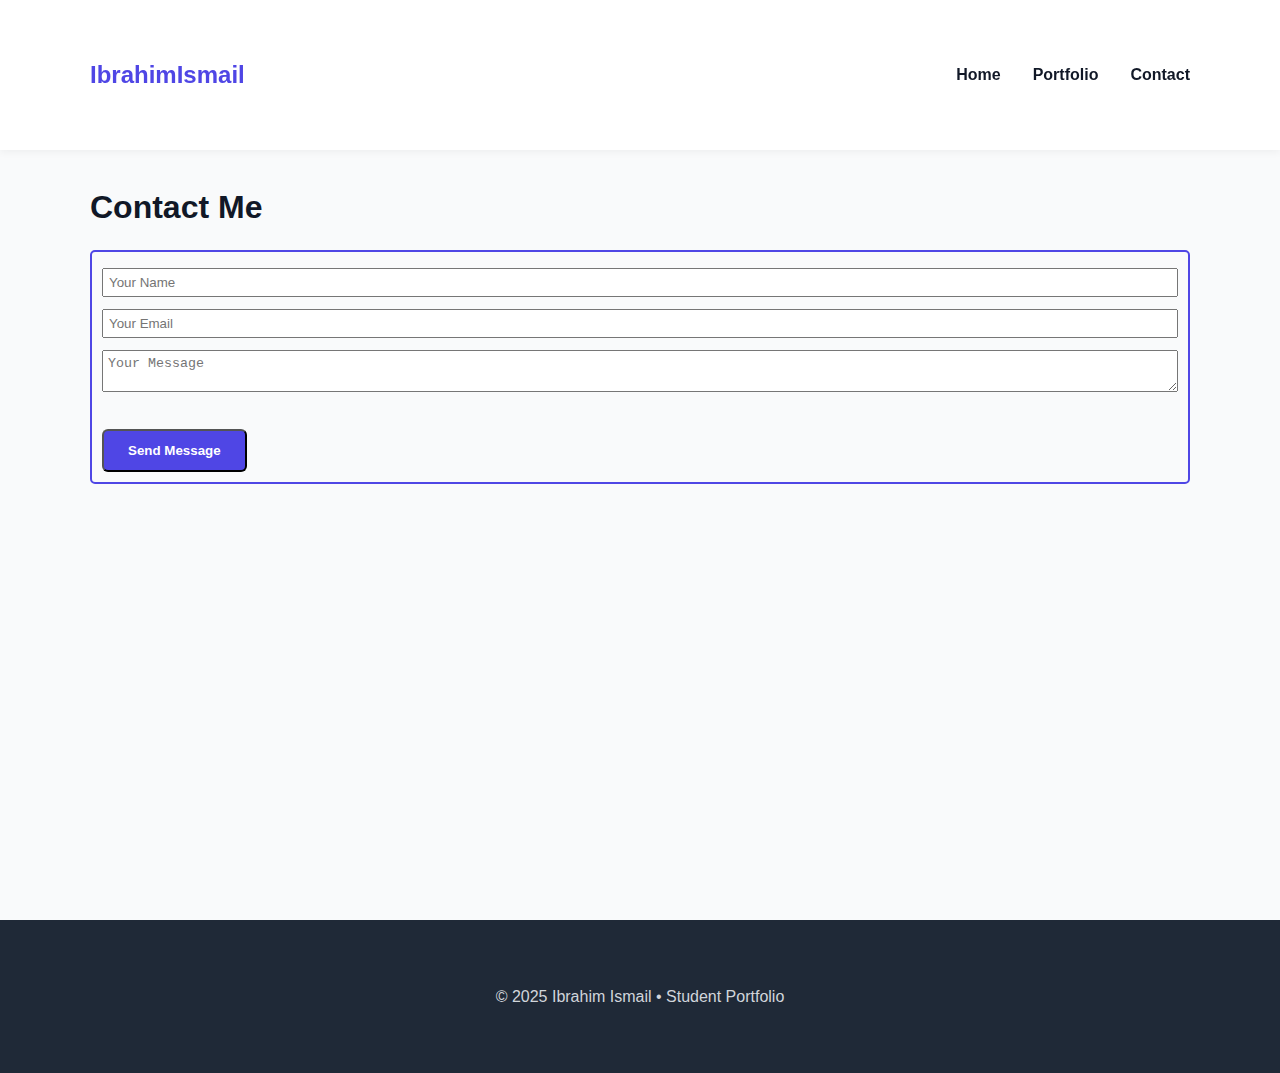
<file: contact.html>
<!-- contact.html -->
<!DOCTYPE html>
<html lang="en">
<head>
  <meta charset="UTF-8" />
  <meta name="viewport" content="width=device-width, initial-scale=1.0"/>
  <title>Contact | Ibrahim Ismail</title>
  <link rel="stylesheet" href="assets/css/style.css" />
</head>
<body>
    
  <header class="navbar">
    <div class="container">
      <div class="logo">Ibrahim<span>Ismail</span></div>
      <nav class="nav-links">
        <a href="index.html">Home</a>
        <a href="portfolio.html">Portfolio</a>
        <a href="contact.html" class="active">Contact</a>
      </nav>
    </div>
  </header>

  <section class="contact section container">
    <h2>Contact Me</h2>
    <form>
      <input type="text" placeholder="Your Name" required>
      <input type="email" placeholder="Your Email" required>
      <textarea placeholder="Your Message" required></textarea>
      <button type="submit" class="btn">Send Message</button>
    </form>

    <div style="margin-top:2rem">
      <iframe
        src="https://www.google.com/maps/embed?pb=!1m18!1m12!1m3!1d3939.5183482587495!2d8.516656015204379!3d9.057851693498955!2m3!1f0!2f0!3f0!3m2!1i1024!2i768!4f13.1!3m3!1m2!1s0x10524e6a1c7760b3%3A0x9d229ea22621cfce!2sAbuja%2C%20Nigeria!5e0!3m2!1sen!2sng!4v1698698105883!5m2!1sen!2sng"
        width="100%" height="300" style="border:0;" allowfullscreen="" loading="lazy">
      </iframe>
    </div>
  </section>

  <footer class="footer">
    <div class="container">
      <p>&copy; 2025 Ibrahim Ismail • Student Portfolio</p>
    </div>
  </footer>
</body>
</html>
</file>
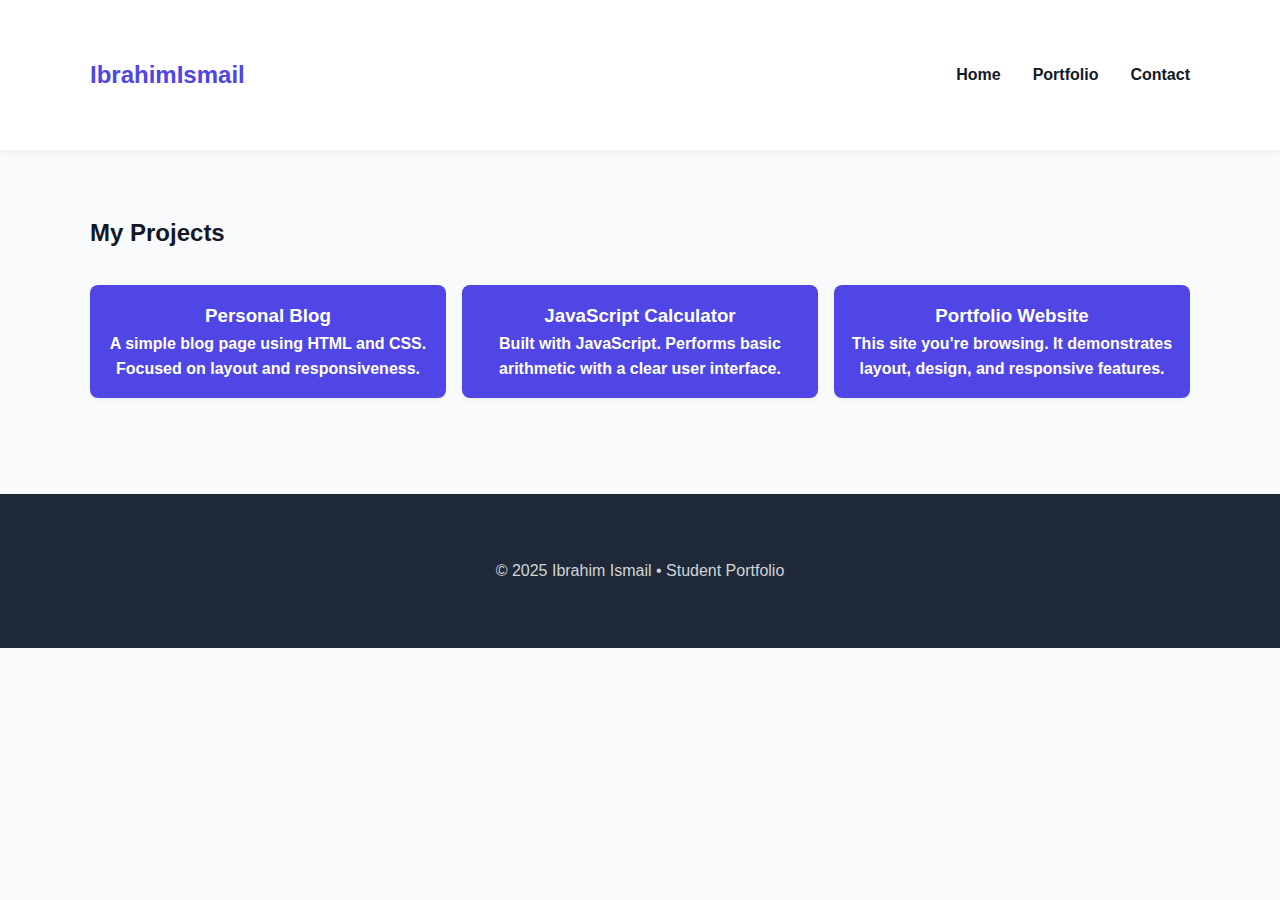
<file: portfolio.html>
<!-- portfolio.html -->
<!DOCTYPE html>
<html lang="en">
<head>
  <meta charset="UTF-8" />
  <meta name="viewport" content="width=device-width, initial-scale=1.0"/>
  <title>Portfolio | Ibrahim Ismail</title>
  <link rel="stylesheet" href="assets/css/style.css" />
</head>
<body>
  <header class="navbar">
    <div class="container">
      <div class="logo">Ibrahim<span>Ismail</span></div>
      <nav class="nav-links">
        <a href="index.html">Home</a>
        <a href="portfolio.html" class="active">Portfolio</a>
        <a href="contact.html">Contact</a>
      </nav>
    </div>
  </header>

  <section class="container">
    <h2 style="margin-top: 2rem;">My Projects</h2>
    <div class="skills-grid">
      <div>
        <h3>Personal Blog</h3>
        <p>A simple blog page using HTML and CSS. Focused on layout and responsiveness.</p>
      </div>
      <div>
        <h3>JavaScript Calculator</h3>
        <p>Built with JavaScript. Performs basic arithmetic with a clear user interface.</p>
      </div>
      <div>
        <h3>Portfolio Website</h3>
        <p>This site you're browsing. It demonstrates layout, design, and responsive features.</p>
      </div>
    </div>
  </section>

  <footer class="footer">
    <div class="container">
      <p>&copy; 2025 Ibrahim Ismail • Student Portfolio</p>
    </div>
  </footer>
</body>
</html>
</file>
<file: assets/css/style.css>
:root {
      --primary: #4f46e5;
      --secondary: #6d28d9;
      --bg: #f9fafb;
      --text: #111827;
    }
    * {
      box-sizing: border-box;
      margin: 0;
      padding: 0;
    }
    body {
      font-family: 'Inter', sans-serif;
      background-color: var(--bg);
      color: var(--text);
      line-height: 1.6;
    }
    .container {
      width: 90%;
      max-width: 1100px;
      margin: auto;
      padding: 2rem 0;
    }
    .navbar {
      background: white;
      padding: 1.5rem 0;
      box-shadow: 0 2px 8px rgba(0,0,0,0.05);
      position: sticky;
      top: 0;
      z-index: 1000;
    }
    .logo {
      font-size: 1.5rem;
      font-weight: 800;
      color: var(--primary);
    }
    .nav-links {
      display: flex;
      gap: 2rem;
    }
    .nav-links a {
      text-decoration: none;
      font-weight: 600;
      color: var(--text);
    }
    header .container {
      display: flex;
      align-items: center;
      justify-content: space-between;
    }
    .hero {
      display: flex;
      align-items: center;
      justify-content: space-between;
      flex-wrap: wrap;
      padding: 4rem 0;
    }
    .hero-text h1 {
      font-size: 2.5rem;
      font-weight: 800;
      color: var(--primary);
    }
    .hero-text p {
      margin-top: 1rem;
      max-width: 500px;
      font-size: 1.125rem;
    }
    .hero-img img {
      width: 360px;
      height: 360px;
      border-radius: 10%;
      box-shadow: 0 10px 25px rgba(0,0,0,0.1);
    }
    .btn {
      display: inline-block;
      margin-top: 1.5rem;
      background: var(--primary);
      color: white;
      padding: 0.75rem 1.5rem;
      border-radius: 6px;
      text-decoration: none;
      font-weight: 600;
    }
    .section h2 {
      font-size: 2rem;
      font-weight: 700;
      margin-bottom: 1rem;
    }
    .about p {
      max-width: 700px;
      font-size: 1.1rem;
    }
    .skills-grid {
      display: grid;
      grid-template-columns: repeat(auto-fit, minmax(120px, 1fr));
      gap: 1rem;
      margin-top: 2rem;
    }
    .skills-grid div {
      background: var(--primary);
      padding: 1rem;
      border-radius: 8px;
      text-align: center;
      font-weight: 600;
      color: white;
      box-shadow: 0 2px 5px rgba(0,0,0,0.05);
      transition: all 0.3s ease;
    }
    .skills-grid div:hover {
      transform: scale(1.05);
      box-shadow: 0 4px 10px rgba(0,0,0,0.1);
      background: var(--secondary);
    }
    .footer {
      background: #1f2937;
      color: #d1d5db;
      text-align: center;
      padding: 2rem 1rem;
      margin-top: 4rem;
    }
    .socials a {
      color: #a5b4fc;
      margin: 0 0.5rem;
      text-decoration: none;
    }
    @media (max-width: 768px) {
      .hero {
        flex-direction: column;
        text-align: center;
      }
      .hero-img {
        margin-top: 2rem;
      }
      .nav-links {
        gap: 1rem;
      }
    }
    form{ 
border: 2px solid var(--primary);
border-radius: 5px;
padding: 10px;
    }

    .theme-toggle {
      background: none;
      border: none;
      cursor: pointer;
      display: flex;
      align-items: center;
      gap: 0.5rem;
      padding: 0.5rem;
      border-radius: 50%;
      transition: all 0.3s ease;
    }
    .theme-toggle:hover {
      background: var(--primary);
      color: white;
    }
    .theme-toggle .light,
    .theme-toggle .dark {
      display: none;
    }
    .theme-toggle .icon {
      width: 1.5rem;
      height: 1.5rem;
    }
    .theme-toggle .icon svg {
      width: 100%;
      height: 100%;
      stroke: var(--primary);
    }
    .dark-theme .theme-toggle .light {
      display: block;
    }
    .light-theme .theme-toggle .dark {
      display: block;
    }
    

    input, textarea{
      width: 100%;
      margin-block: 6px;
      padding: 5px;
    }
</file>
